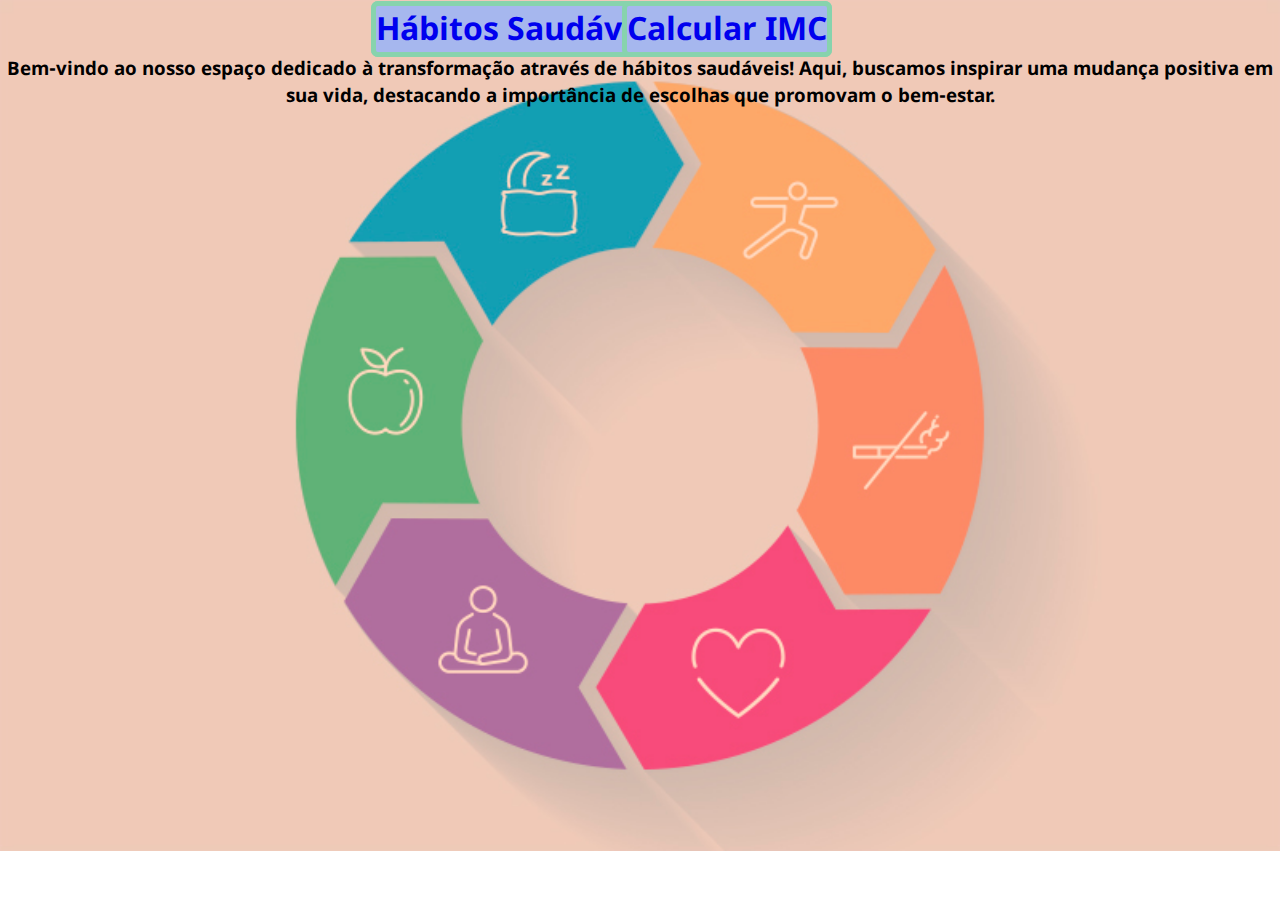
<file: index.html>
<!DOCTYPE html>
<html lang="en">
<head>
    <meta charset="UTF-8">
    <title>Cálculo do IMC</title>
    <link rel="icon" href="./img/icone.png">
    <link rel="stylesheet" href="./CSS/estilo1.css">
    <script src="./script/script.js"></script>
</head>
<body>
    <div class="links">
        <div class="link1">
            <a href="./pág/pág2.html"><h1>Hábitos Saudáveis</h1></a>
        </div>
        <div class="link2">
            <a href="./pág/pág3.html"><h1>Calcular IMC</h1></a>
        </div>
    </div>
    <div class="texto">
        <h3>
            Bem-vindo ao nosso espaço dedicado à transformação através de hábitos saudáveis! Aqui, buscamos inspirar uma mudança positiva em sua vida, destacando a importância de escolhas que promovam o bem-estar. </h3>
    </div>
        <table cellspacing="25">
            <tr>
                <td>
                    <div class="link1"><a href="./pág/pág2.html"><h1>Hábitos Saudáveis</h1></a></div>
                </td>
                <td>
                    <div class="link2"><a href="./pág/pág3.html"><h1>Calcular IMC</h1></a></div>
                </td>
            </tr>
        </table>
    </div>
</body>
</html>
</file>
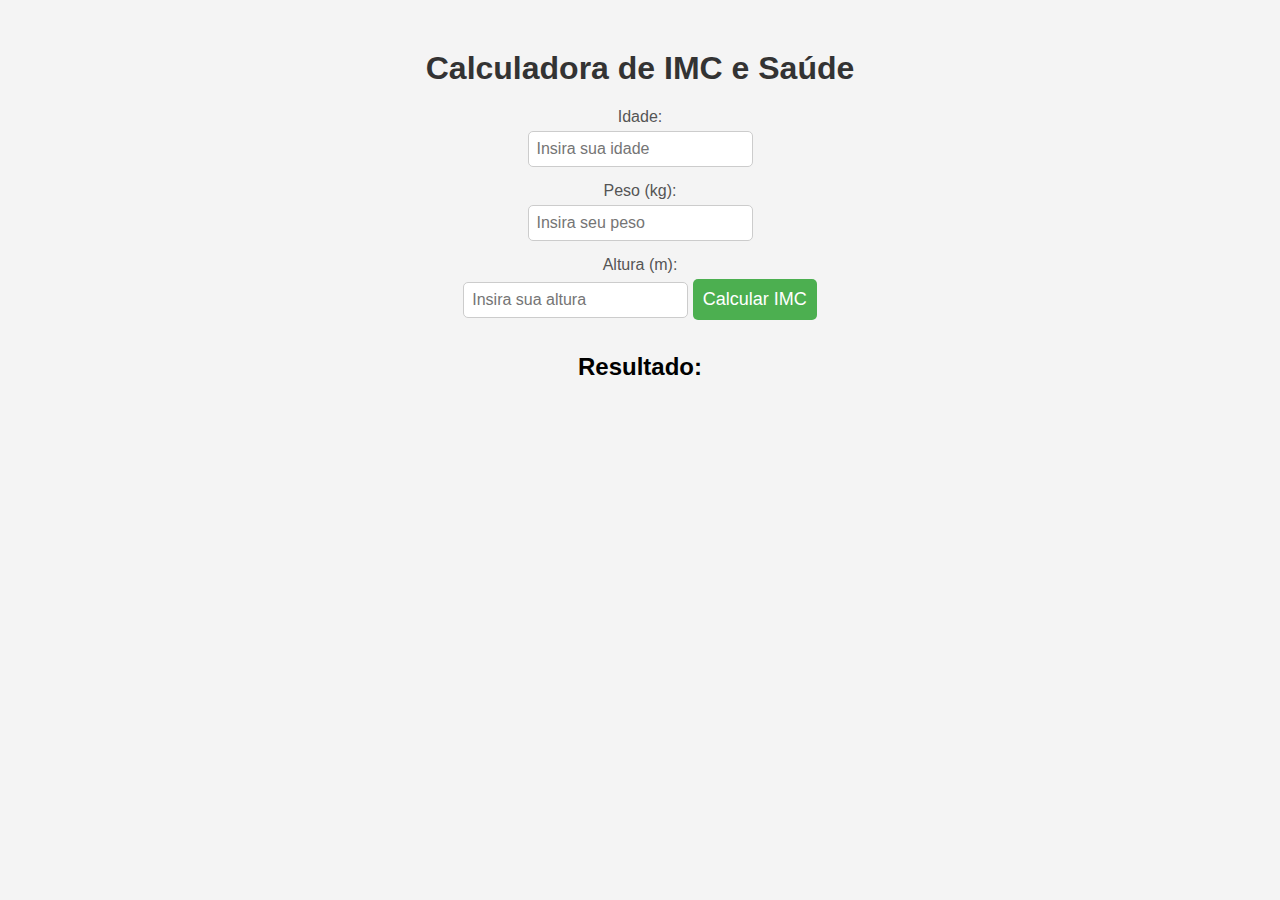
<file: pág/pág3.html>
<!DOCTYPE html>
<html lang="en">
<head>
  <meta charset="UTF-8">
  <meta name="viewport" content="width=device-width, initial-scale=1.0">
  <title>Calculadora de IMC</title>
  <style>
    body {
      font-family: 'Arial', sans-serif;
      text-align: center;
      margin: 50px;
      background-color: #f4f4f4;
    }

    h1 {
      color: #333;
    }

    label {
      display: block;
      margin-bottom: 5px;
      color: #555;
    }

    input {
      padding: 8px;
      font-size: 16px;
      border: 1px solid #ccc;
      border-radius: 5px;
      margin-bottom: 15px;
    }

    button {
      padding: 10px;
      font-size: 18px;
      background-color: #4caf50;
      color: #fff;
      border: none;
      border-radius: 5px;
      cursor: pointer;
    }

    button:hover {
      background-color: #45a049;
    }

    #dados {
      display: flex;
      justify-content: center;
      align-items: center;
      flex-wrap: wrap;
    }

    #dados img {
      max-width: 100%;
      height: auto;
      margin-right: 20px;
    }

    #dados p {
      font-size: 18px;
      color: #333;
      margin: 10px 0;
    }

    #resultado h2 {
      color: #333;
    }
  </style>
</head>
<body>

  <h1>Calculadora de IMC e Saúde</h1>

  <label for="idade">Idade:</label>
  <input type="number" id="idade" placeholder="Insira sua idade">

  <label for="peso">Peso (kg):</label>
  <input type="number" id="peso" placeholder="Insira seu peso" step="0.1">

  <label for="altura">Altura (m):</label>
  <input type="number" id="altura" placeholder="Insira sua altura" step="0.01">

  <button onclick="calcularIMC()">Calcular IMC</button>

  <h2>Resultado:</h2>
  <div id="dados"></div>
  <p id="resultado"></p>

  <script>
    const calcularIMC = () => {
      let resultado;
      let imc;
      let img;
      let tipo;
      const dadosDoUsuario = document.getElementById('dados');
      const resultadoFinal = document.getElementById('resultado');
      const idade = document.getElementById('idade').value;
      const peso = document.getElementById('peso').value;
      const altura = document.getElementById('altura').value;
    
      resultado = peso / altura ** 2;

      if (!resultado) {
        resultadoFinal.innerHTML = `<h2>Valor incorreto</h2>`;
      } else {
        if (idade < 60) {
          tipo = 'Adulto';
          if (resultado < 18.5) {
            imc = 'Baixo Peso';
            img = 'abaixo do peso.png';
          } else if (resultado >= 18.5 && resultado <= 24.5) {
            imc = 'Peso Normal';
            img = 'peso normal.png';
          } else if (resultado >= 25 && resultado <= 29.9) {
            imc = 'Excesso de Peso';
            img = 'acima do peso.png';
          } else if (resultado >= 30 && resultado <= 34.9) {
            imc = 'Obesidade de Classe 1';
            img = 'obeso.png';
          } else if (resultado >= 35 && resultado <= 39.9) {
            imc = 'Obesidade de Classe 2';
            img = 'obesidade 2.png';
          } else if (resultado >= 40) {
            imc = 'Obesidade de Classe 4';
            img = 'obesidade 2.png';
          }
        } else if (idade >= 60) {
          tipo = 'Idoso';
          if (resultado <= 22) {
            imc = 'Baixo Peso';
            img = 'abaixo do peso.png';
          } else if (resultado > 22 && resultado < 27) {
            imc = 'Adequado ou eutotrófico';
            img = 'peso normal.png';
          } else if (resultado >= 27) {
            imc = 'Sobrepeso';
            img = 'acima do peso.png';
          }
        }

        dadosDoUsuario.innerHTML = `
        <div class="main-calccontainer-esquerdo-dados-img">
          <img src="../img/${img}" alt="">
        </div>
        <div class="main-calccontainer-esquerdo-dados-texto">
          <p><span>Sua idade é: </span> ${idade}</p>
          <p><span>Você é: </span> ${tipo}</p>
          <p><span>Sua altura é de: </span> ${altura}m</p>
          <p><span>Seu peso é de: </span> ${peso}Kg</p>
          <p><span>Seu IMC é: </span> ${resultado.toFixed(2)}</p>
          <p><span>Sua classificação é: </span> ${imc}</p>
        </div>
        `;
        resultadoFinal.innerHTML = `<h2>${resultado.toFixed(2)}</h2>`;
      }
    }
  </script>

</body>
</html>
</file>
<file: CSS/estilo1.css>
@import url('https://fonts.googleapis.com/css2?family=Inter:wght@200&family=Noto+Sans+Sundanese&display=swap');
*{
    text-decoration: none;
    font-family: 'Inter', sans-serif;
    font-family: 'Noto Sans Sundanese', sans-serif;
    margin: 0;
    padding: 0;
}
body{
    background-image:url(../img/Hábitos.jpg);
    background-repeat: no-repeat;
    background-position: top;
    background-size: 100%;
}
.links{
    height: 100%;
    display: flex;
    justify-content: center;
}
.link1{
    top: 1px;
    left: 29%;
    position: absolute;
    background-color: #a6b7ee;
    border: 5px solid #87d3ad;
    border-radius: 7px; 
}
.link2{
    top: 1px;
    right: 35%;
    position: absolute;
    background-color: #a6b7ee;
    border: 5px solid #87d3ad;
    border-radius: 7px; 
    }
.texto{
    top: 55px;
    text-align: center;
    position: absolute;
}
</file>
